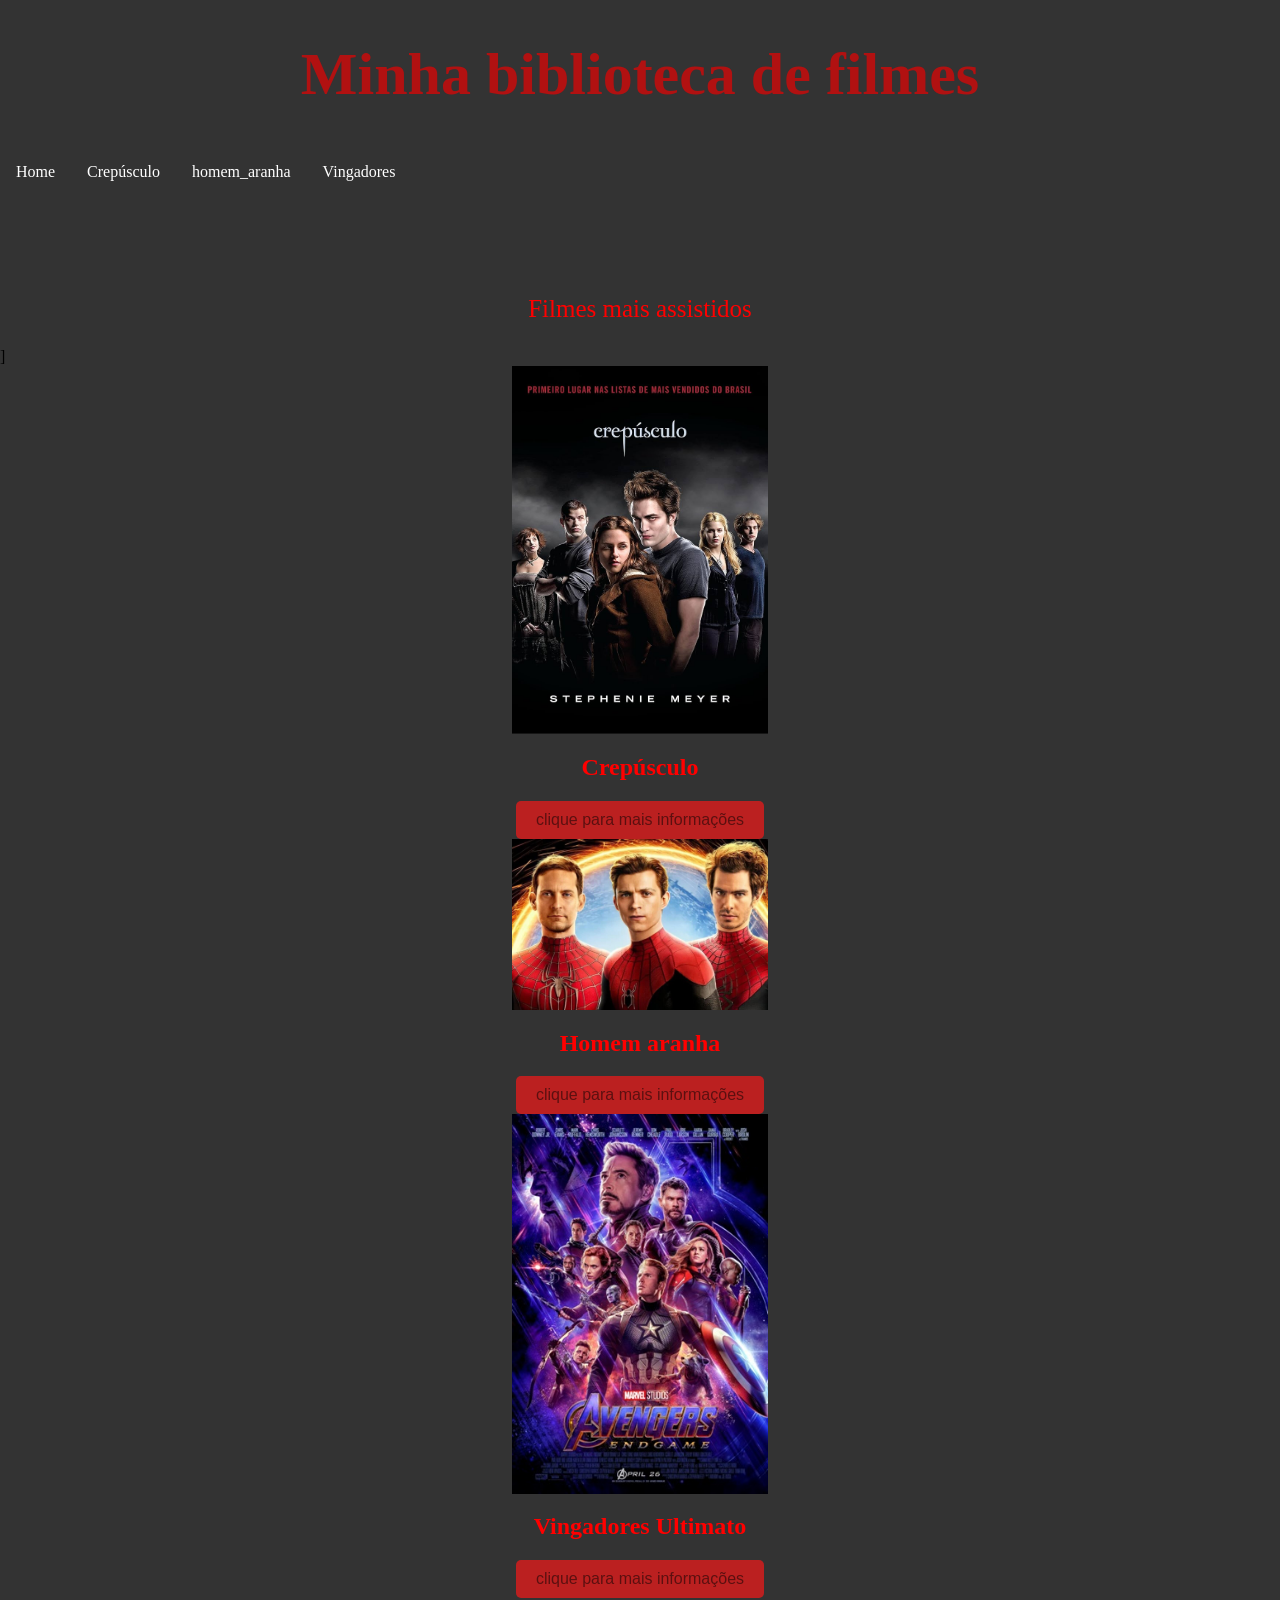
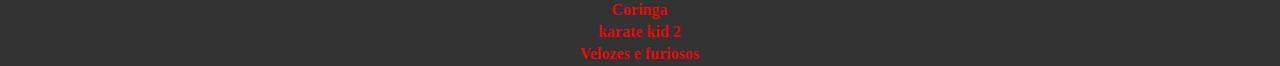
<file: index.html>
<!DOCTYPE html>
<html>
<head>
    <title>Duarteflix</title> 
    <link rel="stylesheet" href="duarteflix.css">
</head>
<body>

<header>
    <h1>Minha biblioteca de filmes </h1>
</header>


<ul>
  <li><a href="index.html">Home</a></li>
  <li><a href="Crepusculo.html">Crepúsculo</a></li>
  <li><a href="homem_aranha.html">homem_aranha</a></li>
  <li><a href="vingadores.html">Vingadores</a></li>
</ul>


<p>Filmes mais assistidos</p>

<section class="Filmes">]
    <div class="filme">
        <img src="crepusculo.jpg" alt="Crepusculo" width="250">
        <h2>Crepúsculo</h2>
        <a href="Crepusculo.html">
            <button>clique para mais informações</button>
        </a>
    </div>
    
    <div class="filme">
        <img src="homem aranha.jpeg" alt="Homem aranha: Sem Volta Para Casa" width="250">
        <h2>Homem aranha</h2>
        <a href="homem_aranha.html">
            <button>clique para mais informações</button>
        </a>

    <div class="filme">
        <img src="Avengers.jpg" alt="Vingadores Ultimato " width="250">
        <h2>Vingadores Ultimato</h2>
        <a href="vingadores.html">
             <button>clique para mais informações</button>
        </a>

<table >
  <tr>
    <th>Coringa</th>
  </tr>
  <tr>
    <th>karate kid 2</th>
  </tr>
  <tr>
    <th>Velozes e furiosos</th>
  </tr>
 
   
   
  
</table>




        
</section>
</body>
</html>
</file>
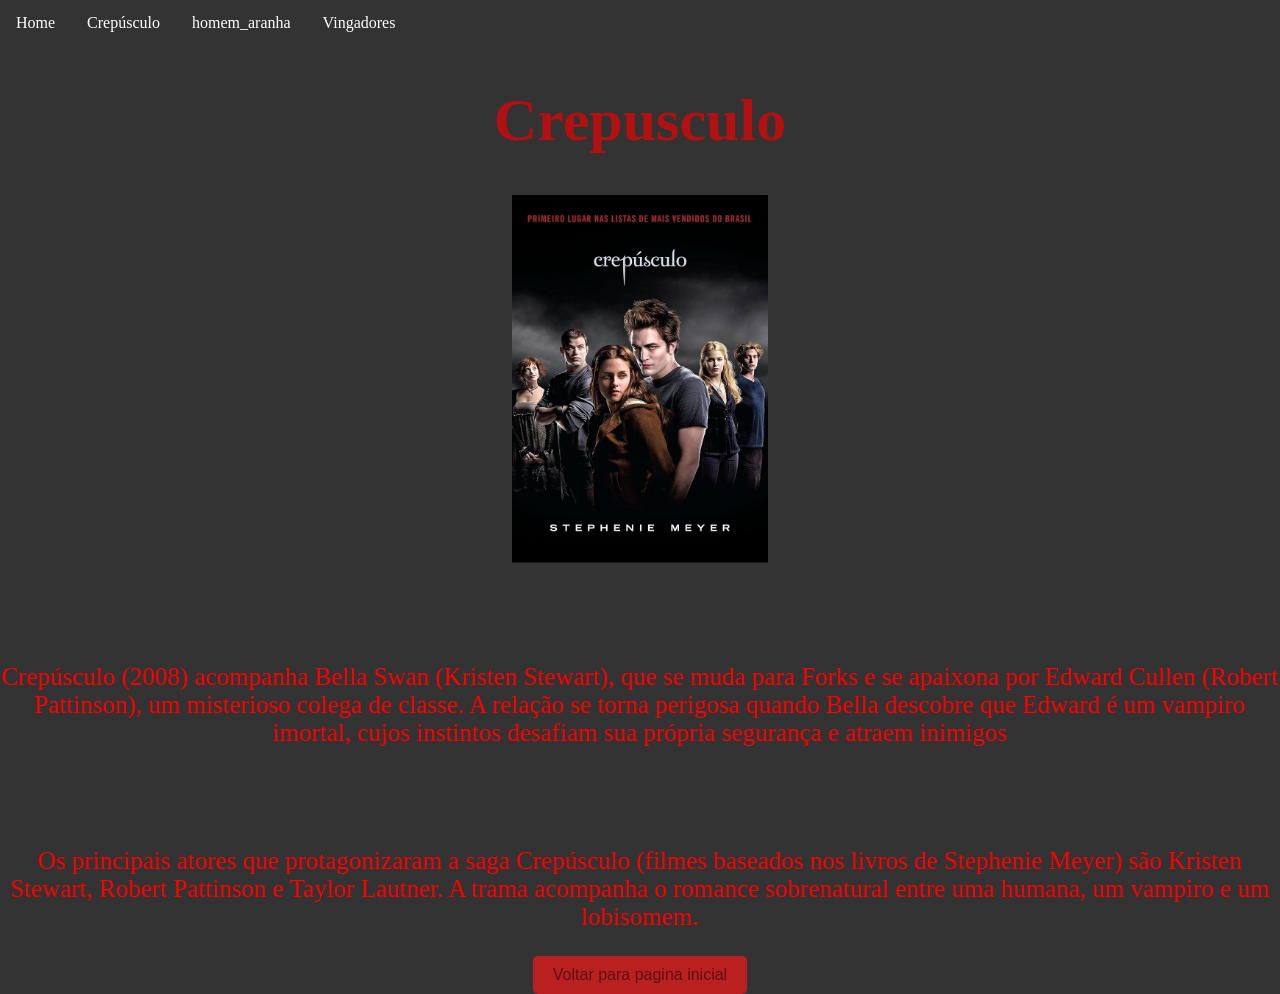
<file: Crepusculo.html>
<!DOCTYPE html>
<html>
<head>
    <title>Duarteflix</title> 
    <link rel="stylesheet" href="duarteflix.css">
</head>
<body>
<ul>
  <li><a href="index.html">Home</a></li>
  <li><a href="Crepusculo.html">Crepúsculo</a></li>
  <li><a href="homem_aranha.html">homem_aranha</a></li>
  <li><a href="vingadores.html">Vingadores</a></li>
</ul>

<h1>Crepusculo</h1>
<img src="crepusculo.jpg" alt="Crepusculo">
<p>Crepúsculo (2008) acompanha Bella Swan (Kristen Stewart), que se muda para Forks e se apaixona por Edward Cullen (Robert Pattinson), um misterioso colega de classe. A relação se torna perigosa quando Bella descobre que Edward é um vampiro imortal, cujos instintos desafiam sua própria segurança e atraem inimigos</p>
<p>Os principais atores que protagonizaram a saga Crepúsculo (filmes baseados nos livros de Stephenie Meyer) são Kristen Stewart, Robert Pattinson e Taylor Lautner. A trama acompanha o romance sobrenatural entre uma humana, um vampiro e um lobisomem. </p>
<a href="index.html">
    <button>Voltar para pagina inicial</button>
</a>
</body>

</html>
</file>
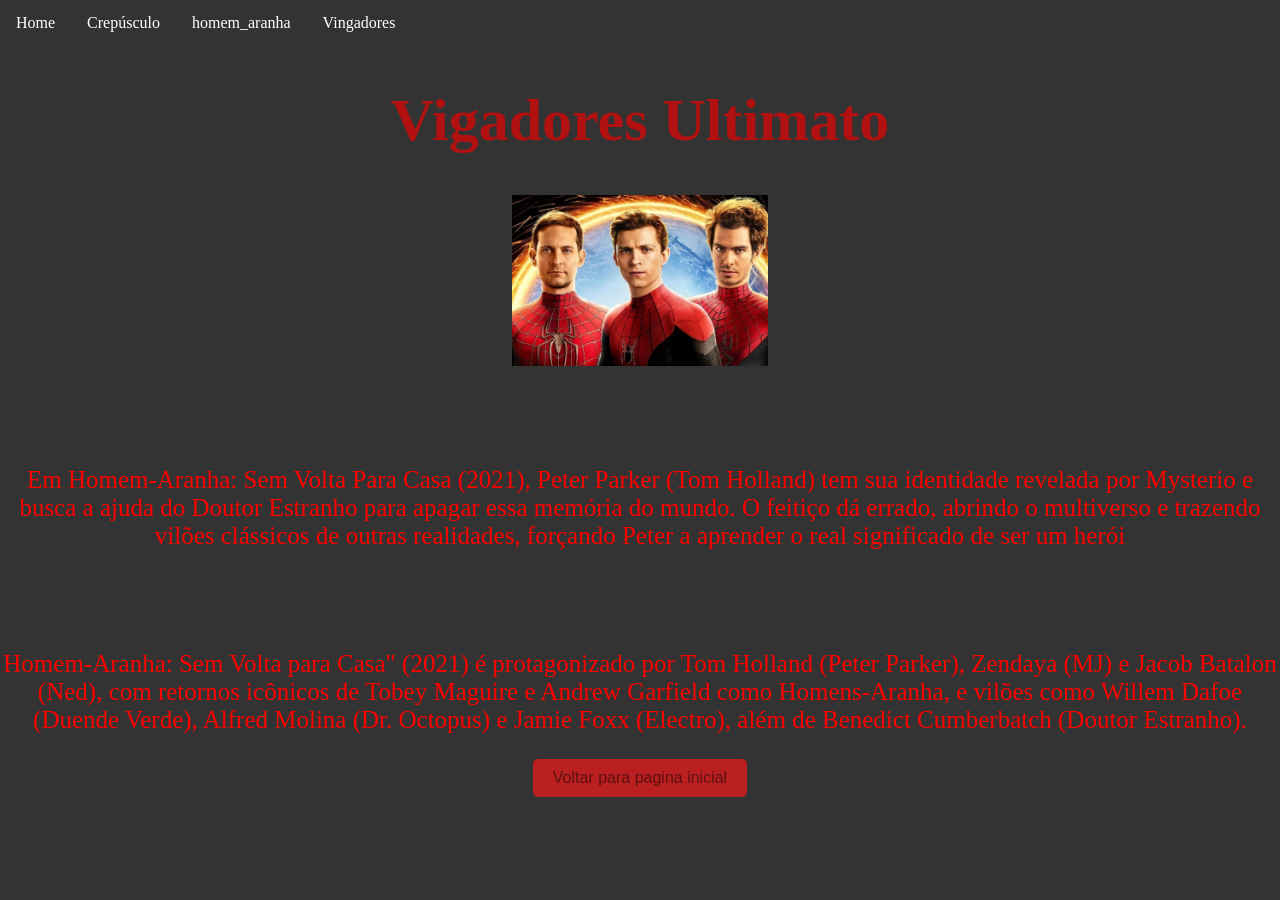
<file: homem_aranha.html>
<!DOCTYPE html>
<html>
<head>
    <title>Duarteflix</title> 
    <link rel="stylesheet" href="duarteflix.css">
</head>
<body>
<ul>
  <li><a href="index.html">Home</a></li>
  <li><a href="Crepusculo.html">Crepúsculo</a></li>
  <li><a href="homem_aranha.html">homem_aranha</a></li>
  <li><a href="vingadores.html">Vingadores</a></li>
</ul>

<h1>Vigadores Ultimato</h1>
 <img src="homem aranha.jpeg" alt="Homem aranha: Sem Volta Para Casa">
<p>Em Homem-Aranha: Sem Volta Para Casa (2021), Peter Parker (Tom Holland) tem sua identidade revelada por Mysterio e busca a ajuda do Doutor Estranho para apagar essa memória do mundo. O feitiço dá errado, abrindo o multiverso e trazendo vilões clássicos de outras realidades, forçando Peter a aprender o real significado de ser um herói</p>
<p>Homem-Aranha: Sem Volta para Casa" (2021) é protagonizado por Tom Holland (Peter Parker), Zendaya (MJ) e Jacob Batalon (Ned), com retornos icônicos de Tobey Maguire e Andrew Garfield como Homens-Aranha, e vilões como Willem Dafoe (Duende Verde), Alfred Molina (Dr. Octopus) e Jamie Foxx (Electro), além de Benedict Cumberbatch (Doutor Estranho).</p>
<a href="index.html">
    <button>Voltar para pagina inicial</button>
</a>
</body>

</html>
</file>
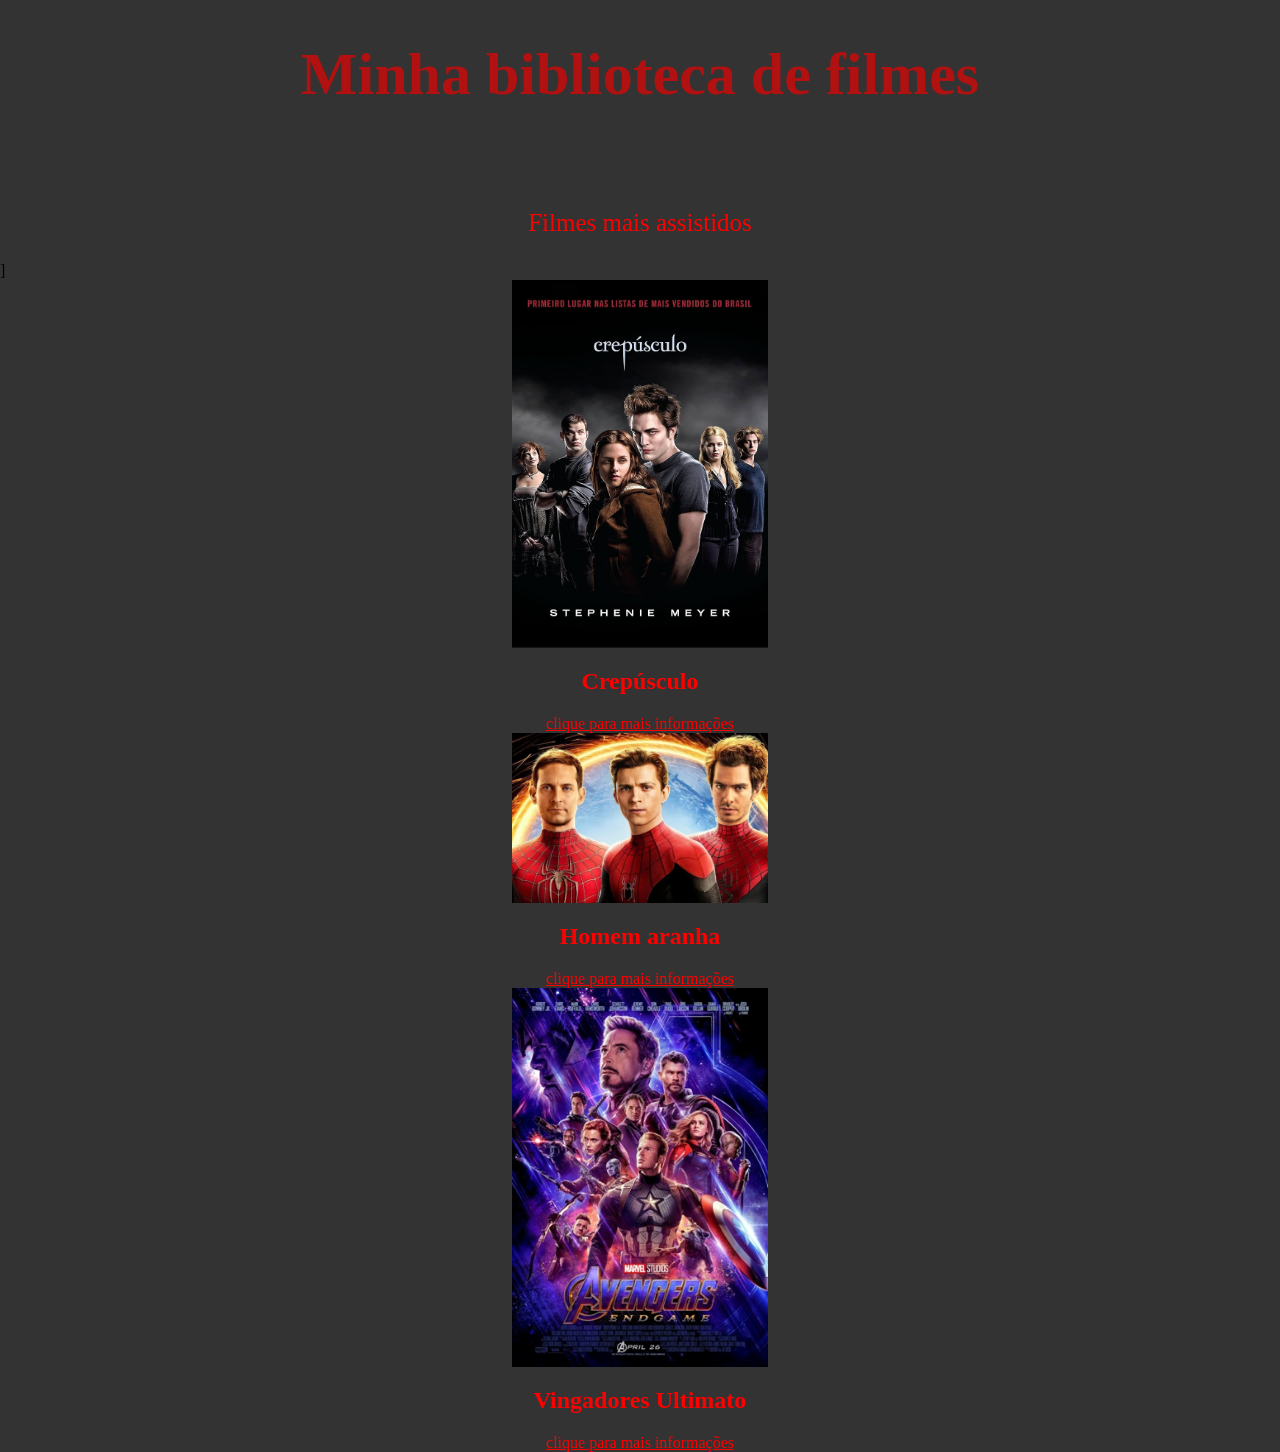
<file: modelo_duarteflix.html>
<!DOCTYPE html>
<html>
<head>
    <title>Duarteflix</title> 
    <link rel="stylesheet" href="duarteflix.css">
</head>
<body>

<header>
    <h1>Minha biblioteca de filmes </h1>
</header>

<p>Filmes mais assistidos</p>

<section class="Filmes">]
    <div class="filme">
        <img src="crepusculo.jpg" alt="Crepusculo" width="250">
        <h2>Crepúsculo</h2>
        <a href="Crepusculo.html">clique para mais informações</a>
    </div>
    
    <div class="filme">
        <img src="homem aranha.jpeg" alt="Homem aranha: Sem Volta Para Casa" width="250">
        <h2>Homem aranha</h2>
        <a href="homem_aranha.html">clique para mais informações</a>

    <div class="filme">
        <img src="Avengers.jpg" alt="Vingadores Ultimato " width="250">
        <h2>Vingadores Ultimato</h2>
        <a href="vingadores.html">clique para mais informações</a>

        
</section>
</body>
</html>
</file>
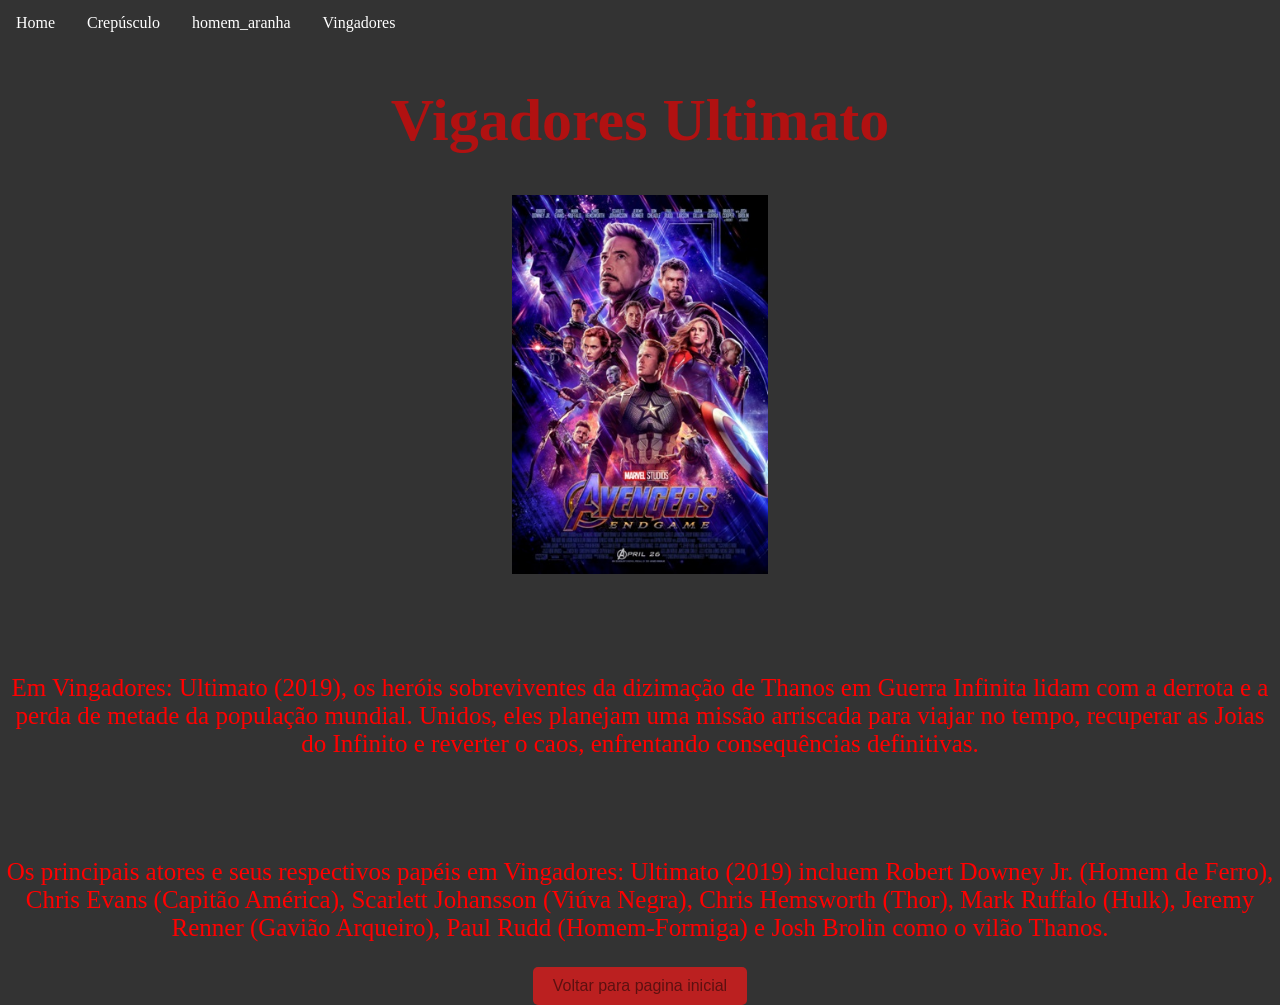
<file: vingadores.html>
<!DOCTYPE html>
<html>
<head>
    <title>Duarteflix</title> 
    <link rel="stylesheet" href="duarteflix.css">
</head>
<body>
<ul>
  <li><a href="index.html">Home</a></li>
  <li><a href="Crepusculo.html">Crepúsculo</a></li>
  <li><a href="homem_aranha.html">homem_aranha</a></li>
  <li><a href="vingadores.html">Vingadores</a></li>
</ul>

<h1>Vigadores Ultimato</h1>
<img src="Avengers.jpg" alt="Vigadores">
<p>Em Vingadores: Ultimato (2019), os heróis sobreviventes da dizimação de Thanos em Guerra Infinita lidam com a derrota e a perda de metade da população mundial. Unidos, eles planejam uma missão arriscada para viajar no tempo, recuperar as Joias do Infinito e reverter o caos, enfrentando consequências definitivas.</p>
<p>Os principais atores e seus respectivos papéis em Vingadores: Ultimato (2019) incluem Robert Downey Jr. (Homem de Ferro), Chris Evans (Capitão América), Scarlett Johansson (Viúva Negra), Chris Hemsworth (Thor), Mark Ruffalo (Hulk), Jeremy Renner (Gavião Arqueiro), Paul Rudd (Homem-Formiga) e Josh Brolin como o vilão Thanos. </p>
<a href="index.html">
    <button>Voltar para pagina inicial</button>
</a>
</body>

</html>
</file>
<file: duarteflix.css>
body {
    background-color: #333333;;
    margin: 0%;
    padding: auto;
    min-height: 100vh;
}

img{
   display: block;
    margin-left: auto;
    margin-right: auto;
    width: 20%;
}

h1{
    color: rgb(177, 17, 17);
    text-align: center;
    font-size: 60px;
}


h2{
    color: red;
    text-align: center;

}

a{
    color: red;
    display: block;
  width: fit-content; 
  margin: 0 auto

}

p {
    color: red;
    font-size: 25px;
    margin-top: 100px;
    text-align: center;

}

h3{
    color: red;
    text-align: center;

}
button{
    background-color: #bb2020; 
    color: rgba(0, 0, 0, 0.507);             
    padding: 10px 20px;        
    border: none;              
    border-radius: 5px;        
    cursor: pointer;          
    font-size: 16px;          
}
button:hover {
    background-color: #5f0505; /* Cor mais escura no hover */
}
 ul {
  list-style-type: none;
  margin: 0;
  padding: 0;
  overflow: hidden;
  background-color: #333333;
}

ul li {
  float: left ;
}

ul li a {
  display: block;
  color: white;
  text-align: center;
  padding: 14px 16px;
  text-decoration: none;
}

ul li a:hover {
  background-color: #111111;
}
table {
    margin-left: auto;
    margin-right: auto;
    /* Ou simplesmente: margin: 0 auto; */
    width: 80%; /* Opcional: define a largura da tabela */
        color: #f10808
}
</file>
